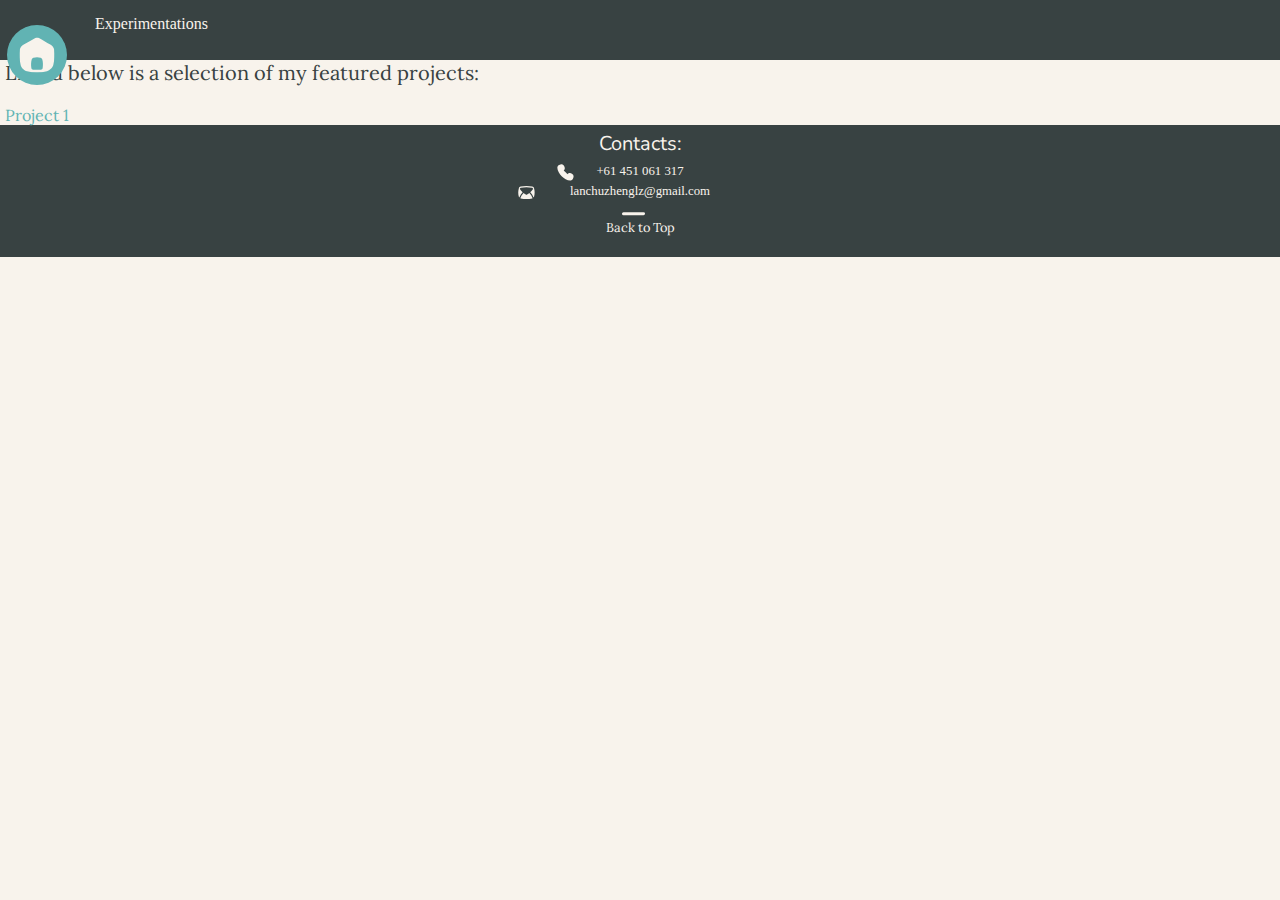
<file: otherprojects/otherprojects.html>
<!DOCTYPE html>
<html lang="en">
  <head>
    <meta charset="UTF-8" />
    <meta name="viewport" content="width=device-width, initial-scale=1.0" />
    <link
      href="https://fonts.googleapis.com/css2?family=Lora:ital,wght@0,400..700;1,400..700&family=Nunito:ital,wght@0,200..1000;1,200..1000&display=swap"
      rel="stylesheet"
    />
    <link rel="stylesheet" href="../style.css" />
    <link rel="stylesheet" href="../content.css" />
    <title>Other Projects Home</title>
  </head>
  <body>
    <header>
      <nav>
        <ul class="nav">
          <ul class="nav">
            <li>
            <div class="HomeBtn" , id="HomeBtn">
              <a href="../index.html" class="HomeIcon" data-svg-wrapper>
                <svg
                  width="35"
                  height="35"
                  viewBox="0 0 75 75"
                  fill="none"
                  xmlns="http://www.w3.org/2000/svg"
                >
                  <path
                    d="M74.2586 25.9039C73.727 21.8533 70.5464 17.6969 65.9393 15.0499C61.7309 12.6716 57.6111 10.2646 53.6331 7.94061C49.4779 5.51081 45.4733 3.17536 41.6872 1.05143C39.2242 -0.33212 36.3979 -0.349271 33.932 0.994261C29.7709 3.26397 25.3557 5.80239 20.7605 8.438C16.9951 10.6048 13.1086 12.8402 9.12174 15.0642C4.47923 17.6941 1.2661 21.8676 0.734512 25.9611C-0.680095 36.9866 -0.0510524 48.1694 2.61868 59.2464C4.10122 64.9006 10.2587 70.9437 16.1209 72.4616C23.2146 74.1539 30.3556 75 37.4995 75C44.6434 75 51.7844 74.1539 58.8781 72.4616C58.8958 72.4587 58.9165 72.453 58.9342 72.4473C64.7432 70.9437 70.9008 64.8978 72.3951 59.1921C75.053 48.1522 75.6821 36.9552 74.2586 25.9039ZM49.6521 65.1236C49.3361 67.0703 47.7768 68.6482 45.7509 68.8455C40.2697 69.3829 34.7825 69.3858 29.3102 68.8569C27.2842 68.6597 25.722 67.0817 25.406 65.135C24.4461 59.2206 24.6972 53.3063 26.159 47.389C26.6138 45.5566 28.0698 44.0902 29.9008 43.4442C34.9863 41.649 40.0688 41.649 45.1543 43.4442C46.9853 44.0902 48.4413 45.5566 48.8961 47.389C50.3609 53.3005 50.6119 59.2121 49.6521 65.1236Z"
                    fill="#F8F3EC"
                  />
                </svg>
              </a>
            </div>
          </li>
          <li><a href="#">Experimentations</a></li>
        </ul>
      </nav>
    </header>
    <section>
      <h2>Featured Projects:</h2>
      <p>Listed below is a selection of my featured projects:</p>
      <a href="/otherprojects/otherprojectcode/Assignment 2 FINAL.html"
        >Project 1</a
      >
    </section>
    <footer>
      <div class="footer">
        <div class="FooterHeader">Contacts:</div>
        <div class="PhoneNo">
          <div data-svg-wrapper class="PhoneIcon">
            <svg
              width="17"
              height="17"
              viewBox="0 0 22 22"
              fill="none"
              xmlns="http://www.w3.org/2000/svg"
            >
              <path
                d="M0.771181 3.11407C1.47506 1.4694 4.24777 0.116159 6.46691 0.350764C8.02499 0.508249 9.98714 3.1506 10.0857 5.22713C10.1496 6.56982 9.18789 7.86055 8.66261 8.46045C9.17011 8.8769 10.1439 9.7041 11.1266 10.6912C12.0931 11.6361 12.9352 12.6452 13.3587 13.1728C13.9567 12.6452 15.2392 11.6686 16.5758 11.7457C18.6431 11.8448 21.2735 13.815 21.4303 15.3801C21.655 17.6141 20.3175 20.3953 18.6786 21.1015C18.1517 21.3272 17.5553 21.4303 16.9145 21.4303C13.467 21.4303 8.6917 18.4583 6.04668 15.8022C2.9095 12.6509 -0.668913 6.48864 0.771181 3.11407Z"
                fill="#F8F3EC"
              />
            </svg>
          </div>
          <div class="PhoneNoText">+61 451 061 317</div>
        </div>
        <div class="Email">
          <div data-svg-wrapper class="EmailIcon">
            <svg
              width="17"
              height="17"
              viewBox="0 0 29 23"
              fill="none"
              xmlns="http://www.w3.org/2000/svg"
            >
              <path
                d="M14.4204 0.46582C11.1263 0.46582 7.83212 0.766817 4.56122 1.36683C3.10338 1.63418 1.88983 2.74895 1.46959 4.20728C0.0667775 9.05765 0.0667775 13.9772 1.46959 18.8276C1.53963 19.0688 1.67597 19.3761 1.79204 19.5932C1.95414 19.8967 2.30431 19.9002 2.4604 19.5323C3.76915 16.4328 5.55266 13.6754 7.94404 11.221C6.23405 9.69437 4.50494 7.83876 3.15416 5.70504C3.2312 5.39247 3.29957 5.0783 3.39062 4.76673C3.60275 4.03405 4.20534 3.47522 4.92276 3.34356C8.07358 2.76566 11.2466 2.47592 14.4204 2.47592C17.5943 2.47592 20.7693 2.76566 23.9201 3.34356C24.6385 3.47522 25.2381 4.03405 25.4503 4.76673C25.5403 5.0783 25.6106 5.39247 25.6887 5.70504C24.3369 7.83876 22.6088 9.69437 20.8988 11.221C23.2902 13.6754 25.0727 16.4328 26.3824 19.5323C26.5385 19.9012 26.8868 19.8967 27.0488 19.5932C27.1649 19.3761 27.3032 19.0688 27.3733 18.8276C28.7761 13.9762 28.7751 9.05765 27.3713 4.20728C26.9511 2.74895 25.7375 1.63418 24.2797 1.36683C21.0088 0.766817 17.7146 0.46582 14.4204 0.46582ZM9.47618 12.5205C7.05077 14.9829 5.23372 17.7655 4.09806 20.8279C3.92496 21.2943 4.15499 21.5887 4.56122 21.6681C7.75107 22.2942 11.1265 22.5691 14.4204 22.5691C17.7144 22.5691 21.0888 22.2952 24.2797 21.6681C24.6859 21.5887 24.9159 21.2943 24.7428 20.8279C23.6072 17.7665 21.7901 14.9829 19.3647 12.5205C16.9493 14.4281 14.8557 15.5377 14.4204 15.5377C13.9852 15.5377 11.8916 14.4281 9.47618 12.5205Z"
                fill="#F8F3EC"
              />
            </svg>
          </div>
          <div class="EmailText">lanchuzhenglz@gmail.com</div>
        </div>
        <div data-svg-wrapper class="FooterLine">
          <svg
            width="24"
            height="4"
            viewBox="0 0 24 4"
            fill="none"
            xmlns="http://www.w3.org/2000/svg"
          >
            <path
              d="M2.48975 1.71191H22.5013"
              stroke="#F8F3EC"
              stroke-width="3"
              stroke-linecap="round"
            />
          </svg>
        </div>
        <p class="back-to-top"><a class="ftext" href="#top">Back to Top</a></p>
      </div>
    </footer>
  </body>
</html>
</file>
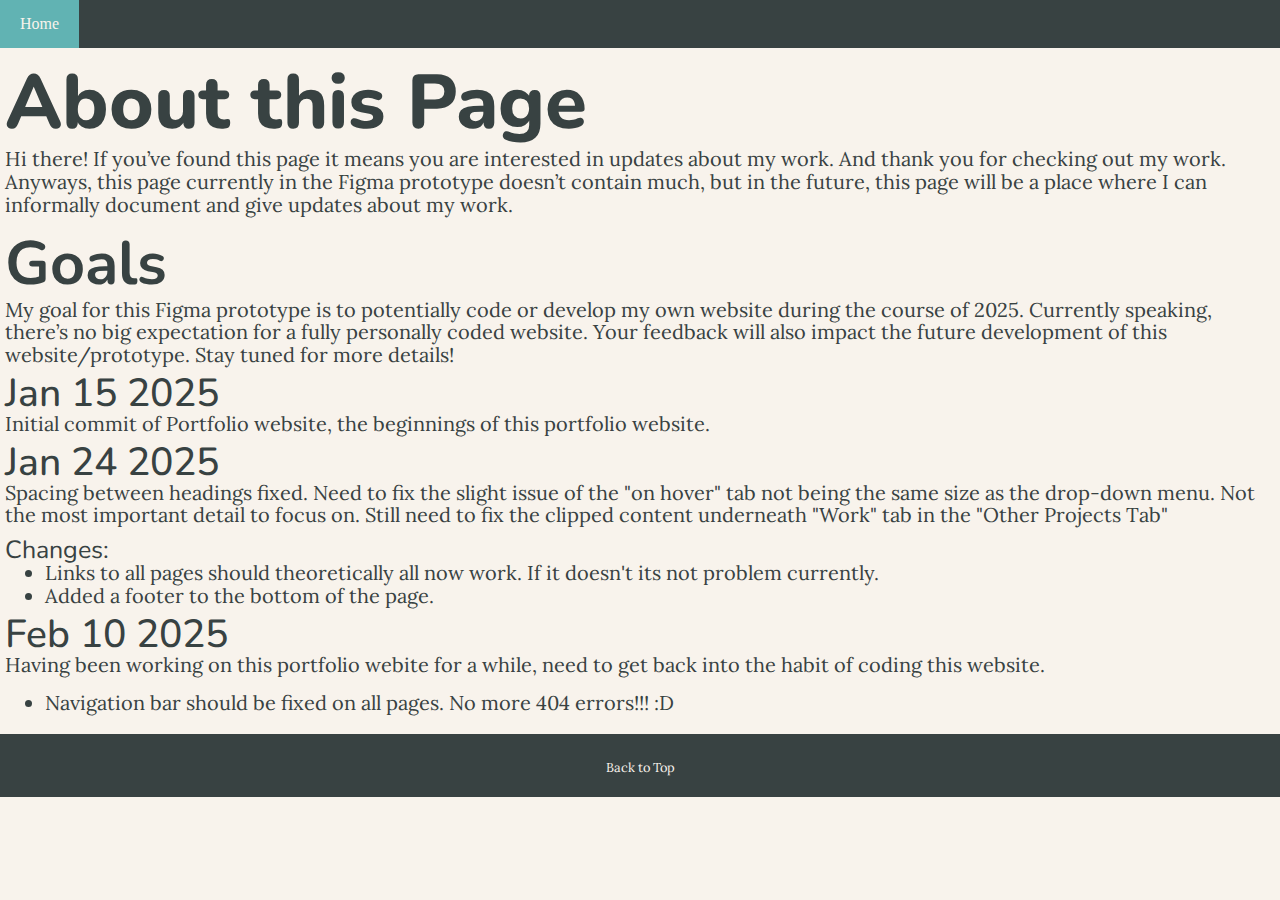
<file: updates/updates.html>
<!DOCTYPE html>
<html lang="en">
  <head>
    <meta charset="UTF-8" />
    <meta name="viewport" content="width=device-width, initial-scale=1.0" />
    <link rel="stylesheet" href="../style.css" />
    <link
      href="https://fonts.googleapis.com/css2?family=Lora:ital,wght@0,400..700;1,400..700&family=Nunito:ital,wght@0,200..1000;1,200..1000&display=swap"
      rel="stylesheet"
    />
    <script src="../script.js" defer></script>
    <title>Updates</title>
  </head>
  <body>
    <header>
      <nav>
        <ul class="nav">
          <li><a href="../index.html">Home</a></li>
        </ul>
      </nav>
    </header>
    <h1>About this Page</h1>
    <p>
      Hi there! If you’ve found this page it means you are interested in updates
      about my work. And thank you for checking out my work. Anyways, this page
      currently in the Figma prototype doesn’t contain much, but in the future,
      this page will be a place where I can informally document and give updates
      about my work.
    </p>
    <h2>Goals</h2>
    <p>
      My goal for this Figma prototype is to potentially code or develop my own
      website during the course of 2025. Currently speaking, there’s no big
      expectation for a fully personally coded website. Your feedback will also
      impact the future development of this website/prototype. Stay tuned for
      more details!
    </p>
    <h3>Jan 15 2025</h3>
    <p>
      Initial commit of Portfolio website, the beginnings of this portfolio
      website.
    </p>
    <h3>Jan 24 2025</h3>
    <p>
      Spacing between headings fixed. Need to fix the slight issue of the "on hover" tab not being the
      same size as the drop-down menu. Not the most important detail to focus
      on. Still need to fix the clipped content underneath "Work" tab in the "Other Projects Tab"
    </p>
    <br></br>
    <h4>Changes:</h4>
    <ul>
      <li>Links to all pages should theoretically all now work. If it doesn't its not problem currently.</li>
      <li>Added a footer to the bottom of the page.</li>
    </ul>
    <h3>Feb 10 2025</h3>
    <p>Having been working on this portfolio webite for a while, need to get back into the habit of coding this website.</p>
    <ul>
      <li>Navigation bar should be fixed on all pages. No more 404 errors!!! :D</li>
    </ul>
    <footer>
      <div class="footer">
        <p class="back-to-top"><a class="ftext" href="#top">Back to Top</a></p>
      </div>
    </footer>
  </body>
</html>
</file>
<file: style.css>
/* ===== Typography & Typescale ===== */
h1 {
  font-family: "Nunito", serif;
  font-optical-sizing: auto;
  font-weight: 800;
  font-style: normal;
  font-size: 76.29px;
  margin-bottom: -70px;
  margin-left: 5px;
  margin-right: 5px;
}

h2 {
  font-family: "Nunito", serif;
  font-optical-sizing: auto;
  font-weight: 700;
  font-style: normal;
  font-size: 61.04px;
  margin-top: -15px;
  margin-bottom: -70px;
  margin-left: 5px;
  margin-right: 5px;
}

h3 {
  font-family: "Nunito", serif;
  font-optical-sizing: auto;
  font-weight: 500;
  font-style: normal;
  font-size: 39.06px;
  margin-top: -20px;
  margin-bottom: -70px;
  margin-left: 5px;
  margin-right: 5px;
}

h4 {
  font-family: "Nunito", serif;
  font-optical-sizing: auto;
  font-weight: 400;
  font-style: normal;
  font-size: 25px;
  margin-top: -50px;
  margin-bottom: -5px;
  margin-left: 5px;
  margin-right: 5px;
}

p {
  font-family: "Lora", serif;
  font-optical-sizing: auto;
  font-weight: 400;
  font-style: normal;
  font-size: 20px;
  margin-top: 63px;
  margin-left: 5px;
  margin-right: 5px;
  line-height: 1.14;
}

small {
  font-family: "Lora", serif;
  font-optical-sizing: auto;
  font-weight: 400;
  font-style: italic;
  font-size: 12.8px;
  margin-left: 5px;
  margin-right: 5px;
}

b {
  font-family: "Lora", serif;
  font-optical-sizing: auto;
  font-weight: 700;
  font-style: normal;
  font-size: 20px;
  margin-left: 5px;
  margin-right: 5px;
}

i {
  font-family: "Lora", serif;
  font-optical-sizing: auto;
  font-weight: 400;
  font-style: italic;
  font-size: 20px;
  margin-left: 5px;
  margin-right: 5px;
}

h1,
h2,
h3,
h4,
p,
small,
b,
i {
  color: #384242;
}

a:not(nav a) {
  font-family: "Lora", serif;
  font-optical-sizing: auto;
  font-weight: 400;
  font-style: normal;
  color: #61b3b3;
  text-decoration: none;
  margin-left: 5px;
  margin-right: 5px;
}

a:not(nav a):hover {
  font-family: "Lora", serif;
  font-optical-sizing: auto;
  font-weight: 400;
  font-style: italic;
  color: #f3a053;
  margin-left: 5px;
  margin-right: 5px;
}

ul:not(nav ul) {
  font-family: "Lora", serif;
  font-optical-sizing: auto;
  font-weight: 400;
  font-style: normal;
  font-size: 20px;
  margin-top: -5px;
  margin-left: 5px;
  margin-right: 5px;
  line-height: 1.14;
  color: #384242;
}

ul:not(.nav) ul {
  margin: 0;
  margin-left: 25px;
  padding: 0;
  font-size: 16px;
}
/* ===== Colour Palette ===== */
body {
  background-color: #f8f3ec;
}

html,
body {
  margin: 0;
  padding: 0;
}

/* ===== NavBar ===== */
nav {
  background-color: #384242;
  width: 100%;
  position: fixed;
  top: 0; /* Align to top */
  left: 0; /* Align to left */
  z-index: 1000;
}

.nav {
  list-style: none;
  padding: 0;
  margin: 0;
  display: flex;
  width: 100%;
}

.nav > li {
  position: relative;
}

.nav > li > a {
  display: block;
  color: #f8f3ec;
  text-decoration: none;
  padding: 15px 20px;
}

.nav > li > a:hover {
  background-color: #61b3b3;
  /* The hovering effect of the work tab is still a bit weird: width: 45px;*/
}

.dropdown-menu {
  list-style: none;
  padding: 0;
  margin: 0;
  display: none; /* Initially hidden */
  position: absolute;
  top: 100%; /* Align below the parent menu */
  left: 0;
  background-color: #e8dfd7;
  box-shadow: 0px 4px 6px rgba(0, 0, 0, 0.1);
}

.dropdown-menu > li > a {
  display: block;
  color: #343d3d;
  text-decoration: none;
  padding: 10px 15px;
}

.dropdown-menu > li > a:hover {
  background-color: #61b3b3;
  padding: 15px 20px;
}

/* Show the drop-down menu on hover */
.dropdown:hover .dropdown-menu {
  display: block;
}

/* ===== Footer ===== */
footer {
  background-color: #384242;
  width: 100%;
  position: static;
  bottom: 0; /* Align to bottom */
  left: 0; /* Align to left */
  right: 0; /* Align to right */
  padding: 5px 0; /* Add some padding for content */
  text-align: center; /* Center the text */
}

.back-to-top {
  margin: 15px;
  padding: 5;
  justify-content: center;
  align-items: center;
}

.ftext {
  text-decoration: none;
  color: #f8f3ec;
  font-family: "Lora", serif;
  font-optical-sizing: auto;
  font-weight: 400;
  font-size: 12.8px;
}

.ftext:hover {
  font-family: "Lora", serif;
  font-optical-sizing: auto;
  font-weight: 400;
  font-style: italic;
  font-size: 12.8px;
  color: #61b3b3;
}
</file>
<file: content.css>
/*===Nav Bar Content===*/
.HomeBtn {
  margin-right: 15px;
  width: 60px;
  height: 60px;
  background: #61b3b3;
  border-radius: 9999px;
  position: relative;
  z-index: 12;

  top: 25px;
  left: 7px;
}

.HomeBtn:hover {
  box-shadow: 0px 16px 10.699999809265137px rgba(52, 61, 61, 0.25) inset;
}

.HomeIcon {
  position: absolute;
  top: 53%;
  left: 50%;
  transform: translate(-50%, -50%);
}

.ResumeBtn {
  margin-right: 15px;
  width: 60px;
  height: 60px;
  background: #61b3b3;
  border-radius: 9999px;
  position: relative;
  z-index: 12;

  top: 25px;
  left: 7px;
}

.ResumeBtn:hover {
  box-shadow: 0px 16px 10.699999809265137px rgba(52, 61, 61, 0.25) inset;
}

.ResumeIcon {
  position: absolute;
  top: 53%;
  left: 60%;
  transform: translate(-54%, -50%);
}

.ResumeBtnText {
  color: #f8f3ec;
  font-size: 12px;

  position: relative;
  top: -4px;
  left: -12%;
}

.ResumeBtn > a {
  text-decoration: none;
}

/*===Footer Content===*/
.FooterHeader {
  position: relative;
  font-size: 20px;
  margin-bottom: 7px;
  color: #f8f3ec;

  font-family: "Nunito", serif;
  font-optical-sizing: auto;
  font-weight: 400;
  font-style: normal;
}

.PhoneNo {
  position: relative;
}

.PhoneIcon {
  left: 43.5%;
  top: 0px;
  position: absolute;
}

.PhoneNoText {
  color: #f8f3ec;
  font-size: 12.8px;
}

.Email {
  position: relative;
  margin-top: 5px;
}

.EmailIcon {
  left: 40.5%;
  top: 0px;
  position: absolute;
}

.EmailText {
  color: #f8f3ec;
  font-size: 12.8px;
}

.FooterLine {
  position: absolute;
  left: 48.5%;
  margin-top: 3px;
}

/*===Splash Image Content===*/

.splash-image {
  display: flex;
  justify-content: center;
  align-items: center;
  height: 100vh;
  width: 100vw;
  text-align: center;
  position: relative;
  object-fit: cover;
  z-index: 1;
}

.SplashContent {
  position: absolute;
  top: 50%;
  left: 50%;
  transform: translate(-50%, -50%);
  height: 100vh;
  width: 100vw;
  z-index: 2;
}

.splash-avatar {
  position: absolute;
  transform: rotate(-10deg);

  top: 145px;
  left: 60px;

  width: 345px;
  height: 300px;
  z-index: 2;
}

.splash-h1 {
  font-family: "Nunito", serif;
  font-optical-sizing: auto;
  font-weight: 800;
  font-style: normal;
  font-size: 76.29px;
  color: #384242;

  transform: rotate(-9deg);
  position: absolute;

  top: 110px;
  left: 400px;
  z-index: 2;
}

.splash-h2 {
  font-family: "Lora", serif;
  font-optical-sizing: auto;
  font-weight: 400;
  font-style: normal;
  font-size: 25px;

  position: absolute;
  color: #384242;

  top: 210px;
  left: 650px;

  transform: rotate(5deg);
  z-index: 2;
}

.splash-arrow {
  position: absolute;
  top: 265px;
  left: 770px;

  width: 85px;
  height: 120px;
  z-index: 2;
}
</file>
